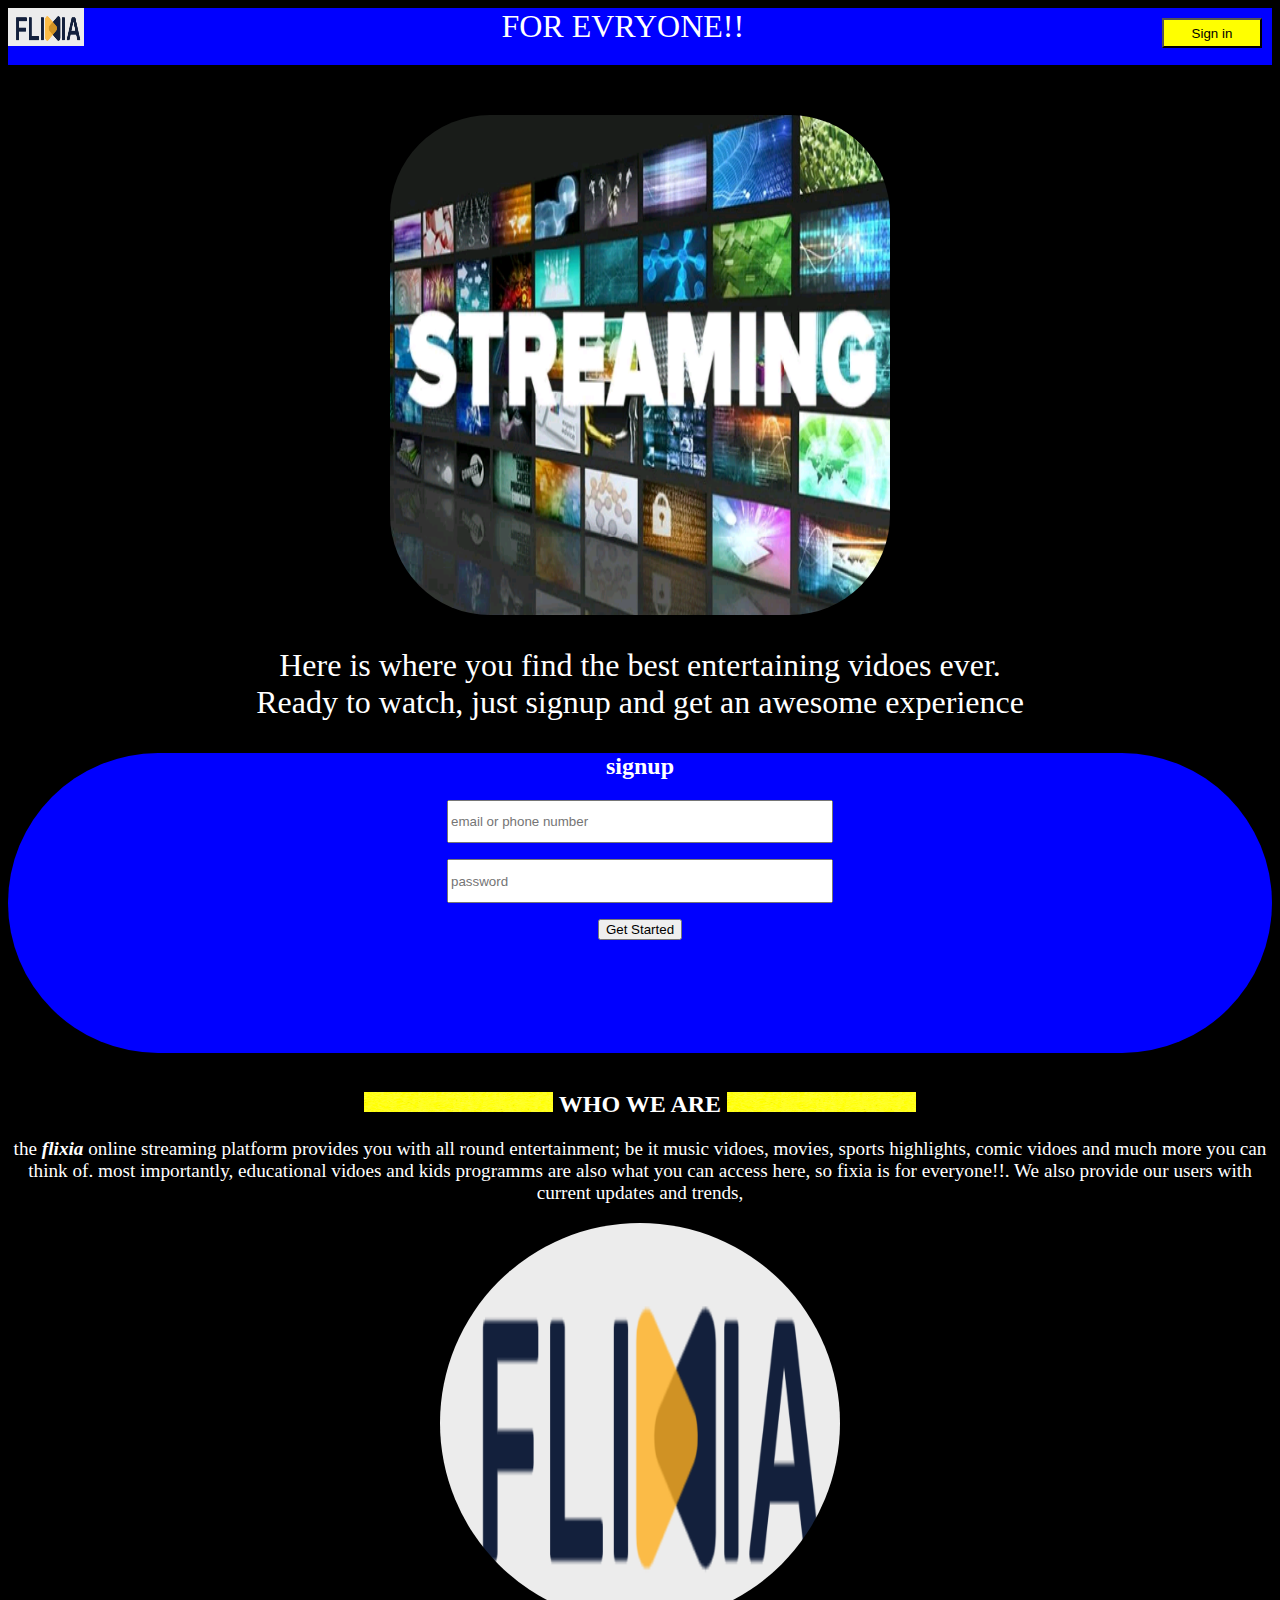
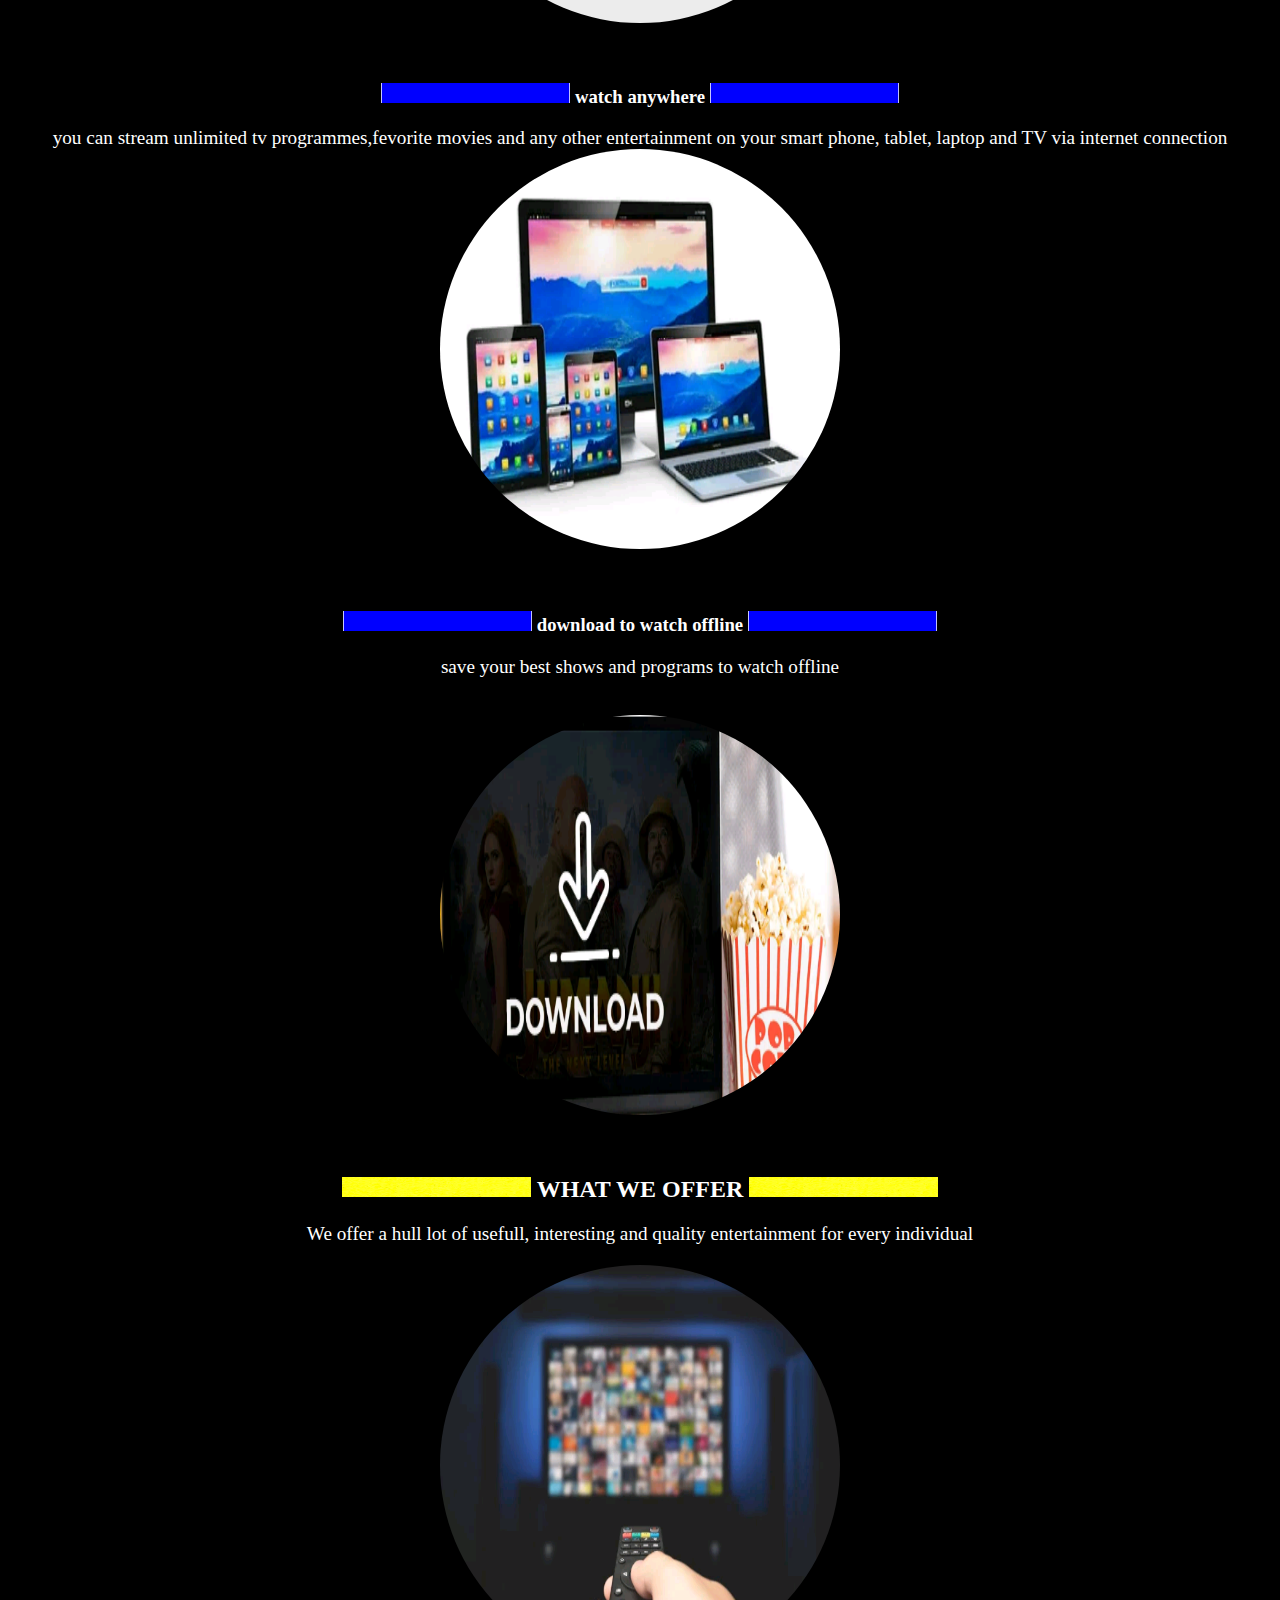
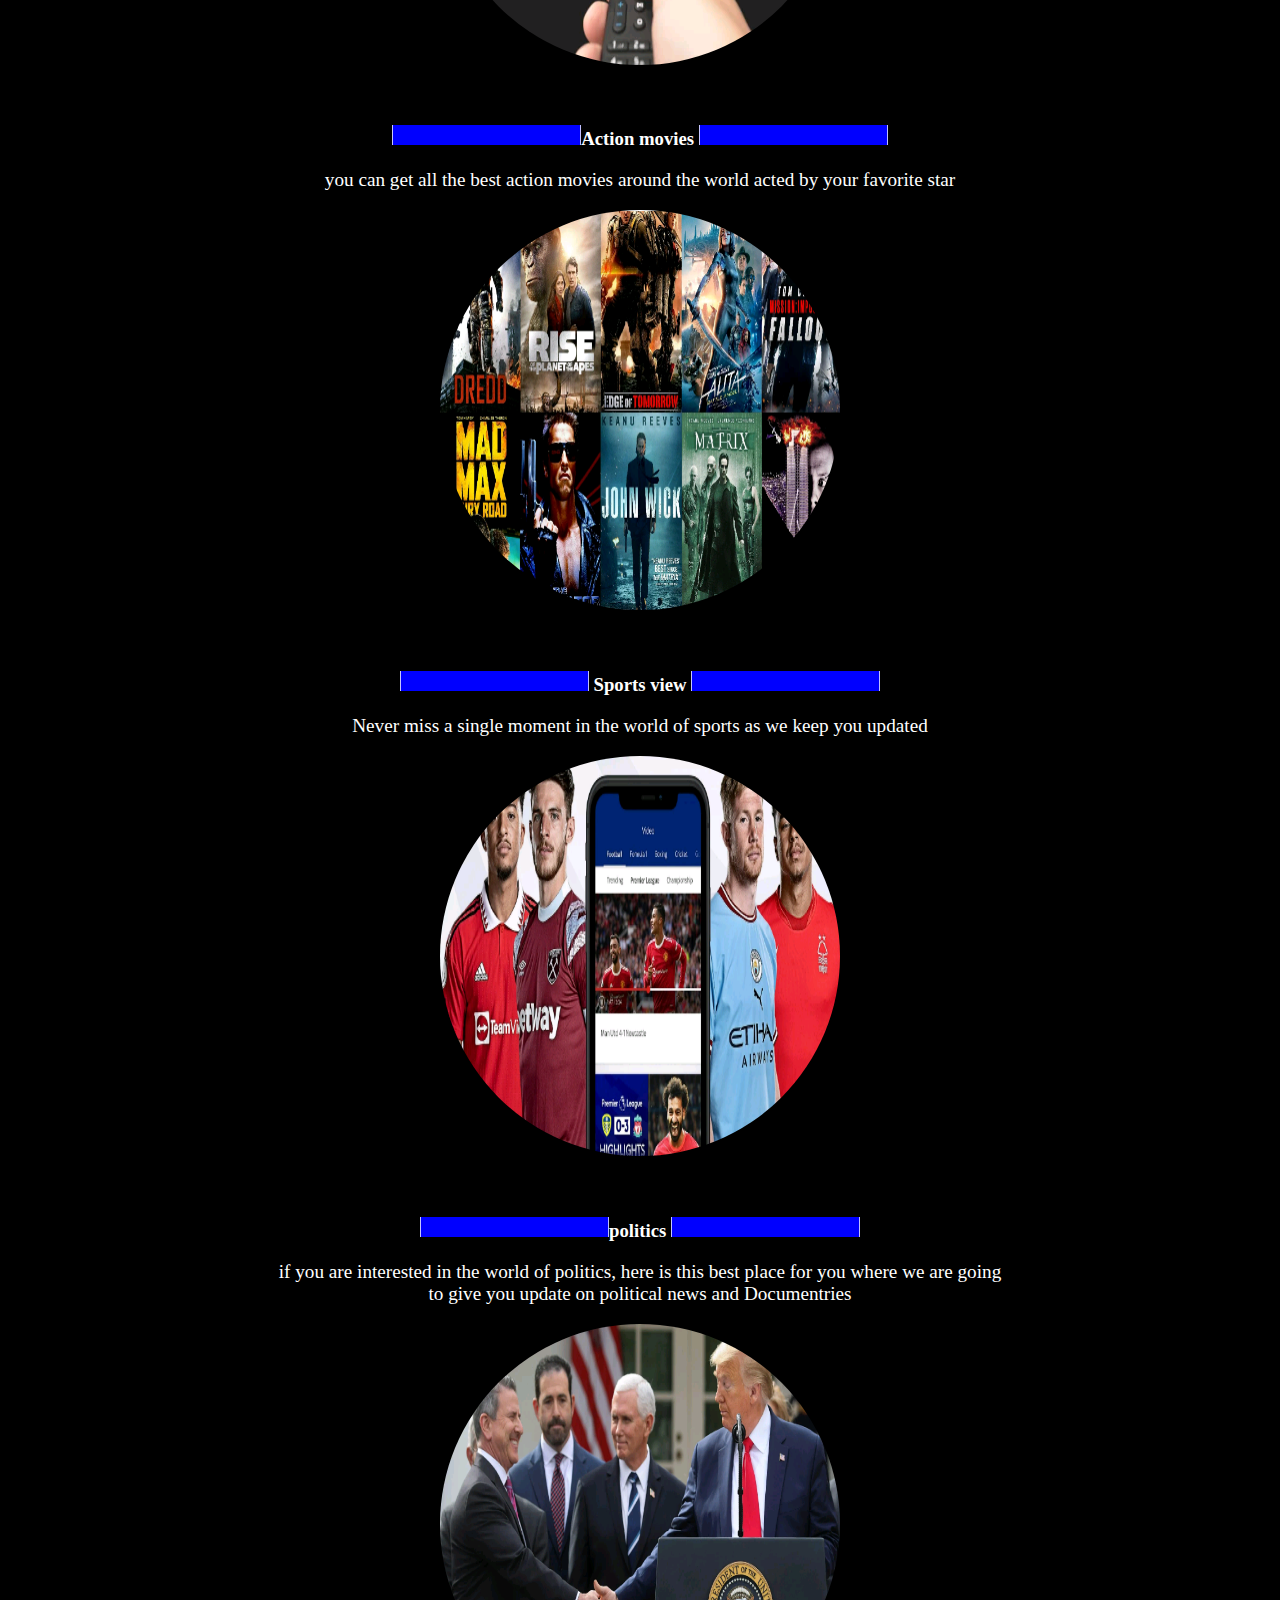
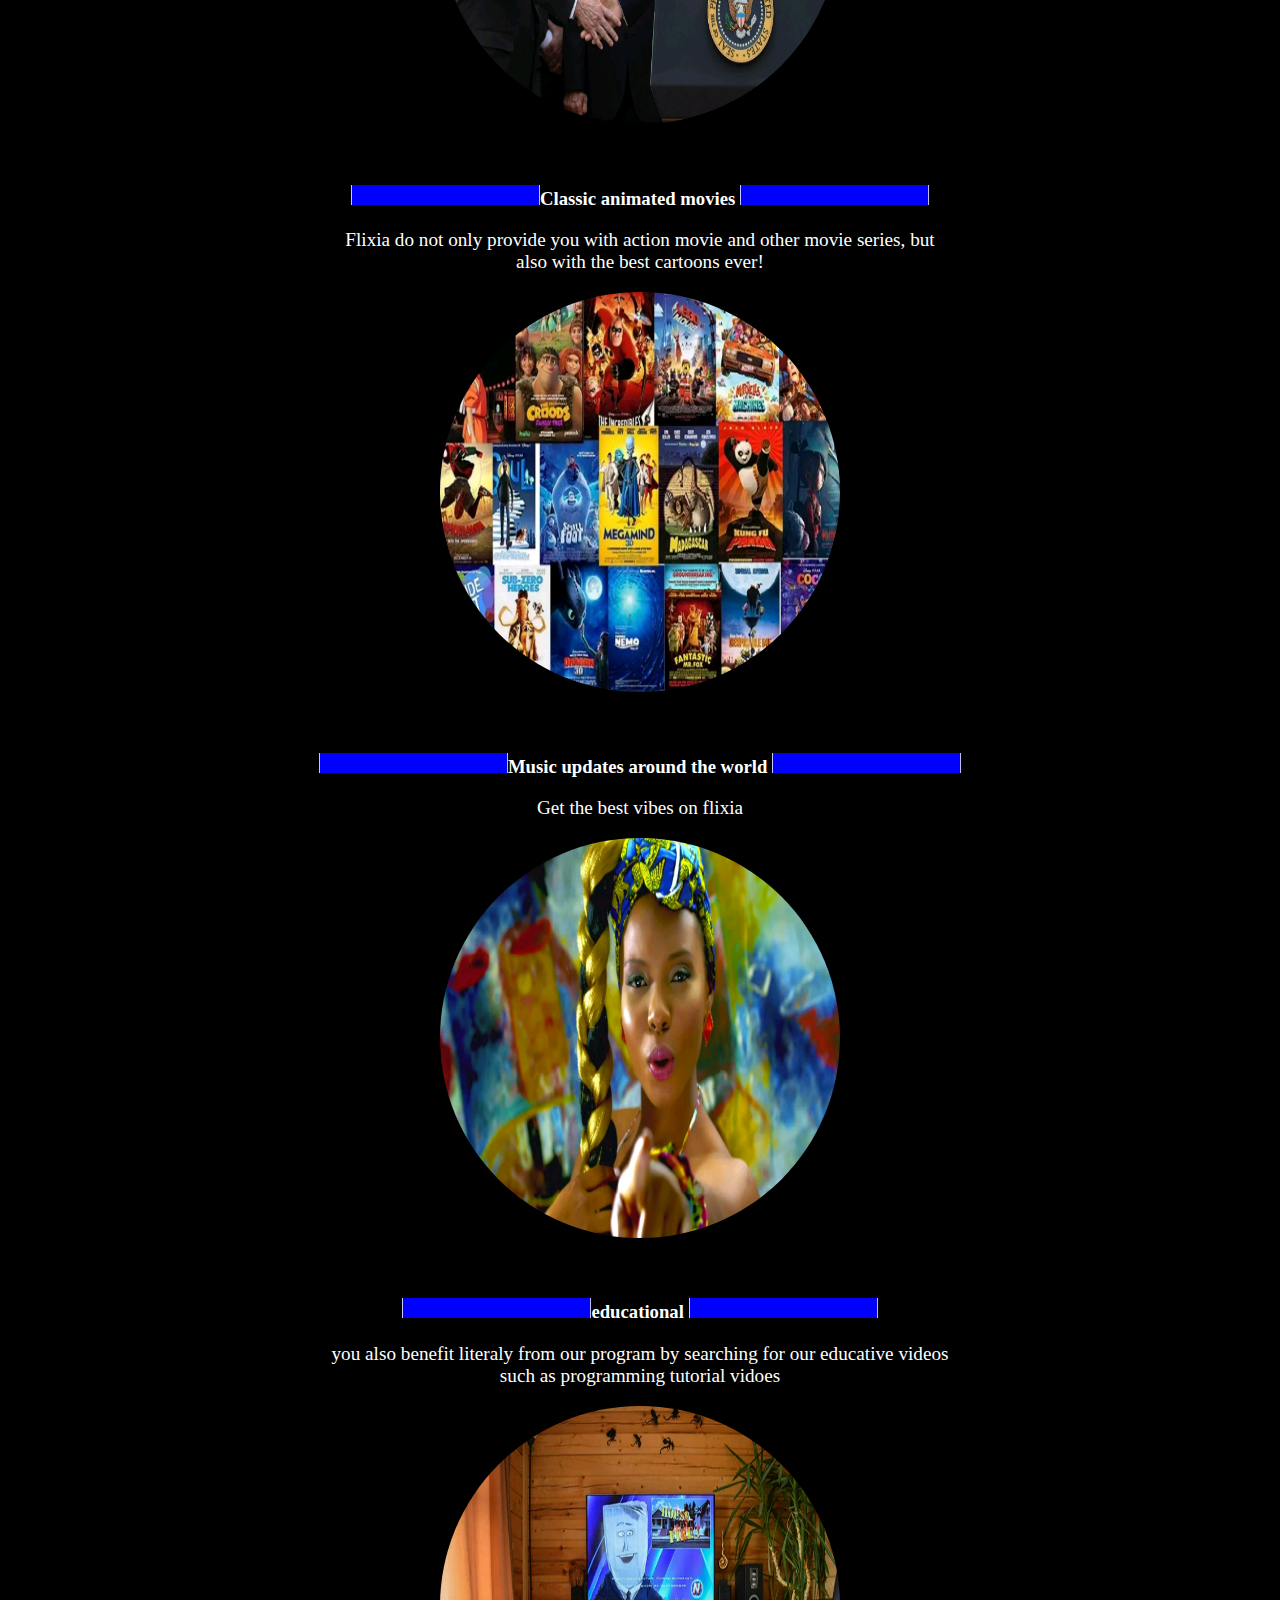
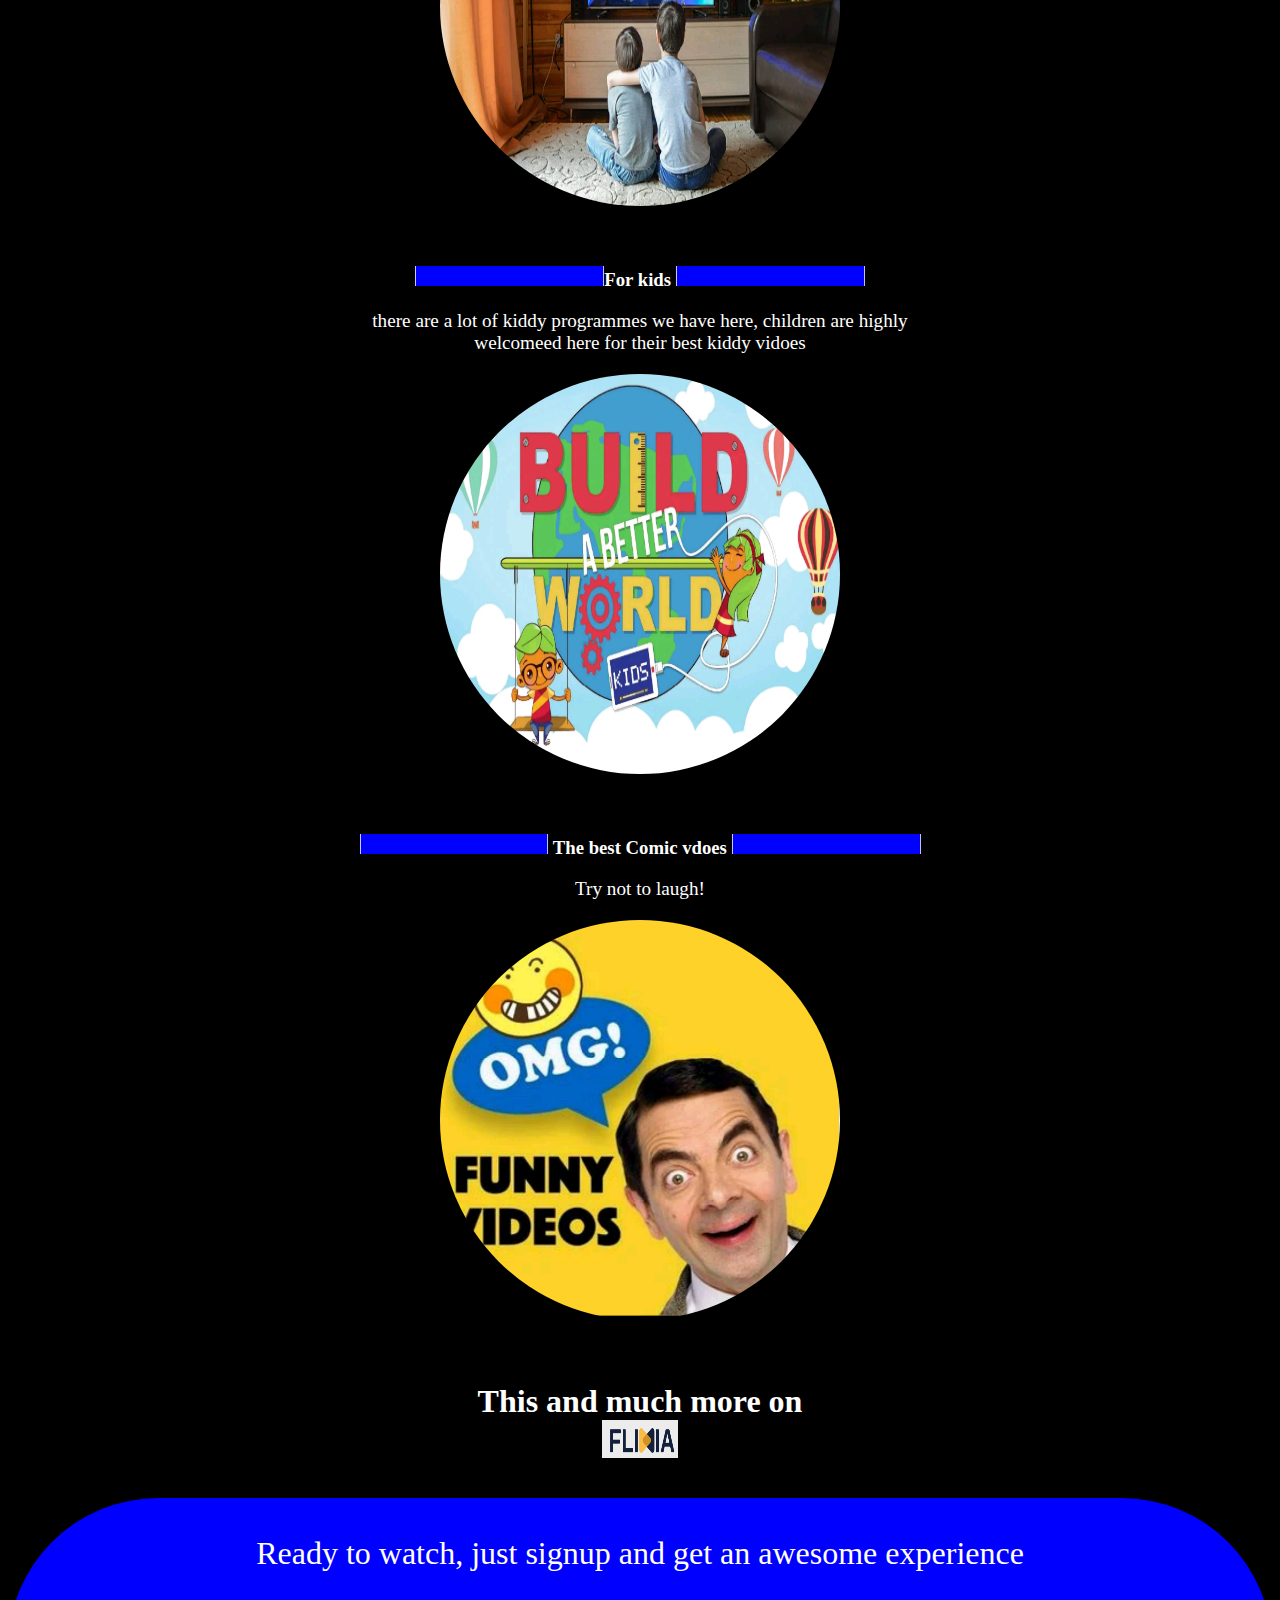
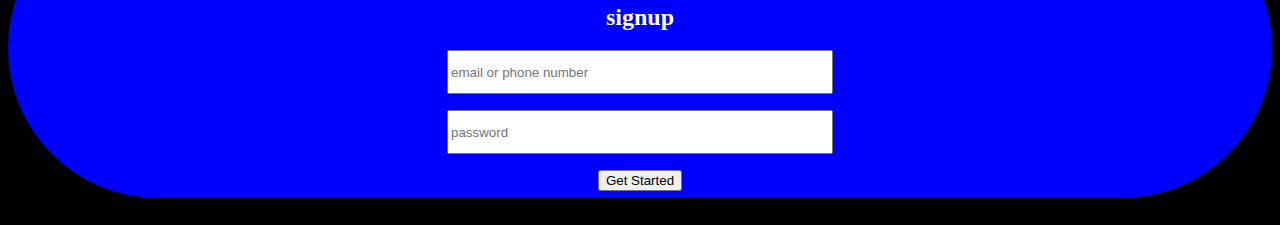
<file: index.html>
<!DOCTYPE html>
<html lang="en">
  <head>
    <meta charset="UTF-8" />
    <meta http-equiv="X-UA-Compatible" content="IE=edge" />
    <meta name="viewport" content="width=device-width, initial-scale=1.0" />
    <title>Document</title>
    <link rel="stylesheet" href="css/style.css" />
  </head>
  <body>
    <nav id="homepage">
      <img src="images/Flixia logo.PNG" alt="" class="img2" />
      FOR EVRYONE!!
      <a href="pages/signup.html"><button class="b1">Sign in</button></a>
    </nav>
    <center><img src="images/stream1.png" alt="" class="img1" /></center>

    <p class="p2">
      Here is where you find the best entertaining vidoes ever. <br />
      Ready to watch, just signup and get an awesome experience
    </p>
    <section class="sec">
      <h2 class="h1">signup</h2>
      <form action="">
        <p><input type="text" placeholder="email or phone number" /></p>
        <p><input type="text" placeholder="password" /></p>
        <p><button class="b2">Get Started</button></p>
        <br />
      </form>
    </section>
    <br />

    <h2 class="h2">
      <img src="images/yellow.png" alt="" class="img4" /> <b>WHO WE ARE</b>
      <img src="images/yellow.png" alt="" class="img4" />
    </h2>
    <p class="p1">
      the <em><b>flixia</b></em> online streaming platform provides you with all
      round entertainment; be it music vidoes, movies, sports highlights, comic
      vidoes and much more you can think of. most importantly, educational
      vidoes and kids programms are also what you can access here, so fixia is
      for everyone!!. We also provide our users with current updates and trends,
    </p>
    <center><img src="images/Flixia logo.PNG" alt="" class="img3" /></center>
    <h3>
      <img src="images/blue.png" alt="" class="img4" />
      watch anywhere
      <img src="images/blue.png" alt="" class="img4" />
    </h3>
    <p class="p1">
      you can stream unlimited tv programmes,fevorite movies and any other
      entertainment on your smart phone, tablet, laptop and TV via internet
      connection
      <img src="images/gadgets.png" alt="" class="img3" />
    </p>
    <h3>
      <img src="images/blue.png" alt="" class="img4" />
      download to watch offline
      <img src="images/blue.png" alt="" class="img4" />
    </h3>
    <p class="p1">save your best shows and programs to watch offline</p>
    <br />
    <center><img src="images/download.png" alt="" class="img3" /></center>
    <h2>
      <img src="images/yellow.png" alt="" class="img4" />
      <b>WHAT WE OFFER</b>
      <img src="images/yellow.png" alt="" class="img4" />
    </h2>
    <p class="p1">
      We offer a hull lot of usefull, interesting and quality entertainment for
      every individual
    </p>
    <center><img src="images/streaming.png" alt="" class="img3" /></center>
    <h3>
      <img src="images/blue.png" alt="" class="img4" />Action movies
      <img src="images/blue.png" alt="" class="img4" />
    </h3>
    <p class="p1">
      you can get all the best action movies around the world acted by your
      favorite star
    </p>
    <center><img src="images/acmovie.png" alt="" class="img3" /></center>
    <h3>
      <img src="images/blue.png" alt="" class="img4" /> Sports view
      <img src="images/blue.png" alt="" class="img4" />
    </h3>
    <p class="p1">
      Never miss a single moment in the world of sports as we keep you updated
    </p>
    <center><img src="images/sports.png" alt="" class="img3" /></center>
    <h3>
      <img src="images/blue.png" alt="" class="img4" />politics
      <img src="images/blue.png" alt="" class="img4" />
    </h3>
    <p class="p1">
      if you are interested in the world of politics, here is this best place
      for you where we are going <br />
      to give you update on political news and Documentries
    </p>
    <center><img src="images/political.png" alt="" class="img3" /></center>
    <h3>
      <img src="images/blue.png" alt="" class="img4" />Classic animated movies
      <img src="images/blue.png" alt="" class="img4" />
    </h3>
    <p class="p1">
      Flixia do not only provide you with action movie and other movie series,
      but
      <br />
      also with the best cartoons ever!
    </p>
    <center><img src="images/anime.png" alt="" class="img3" /></center>
    <h3>
      <img src="images/blue.png" alt="" class="img4" />Music updates around the
      world
      <img src="images/blue.png" alt="" class="img4" />
    </h3>
    <p class="p1">Get the best vibes on flixia</p>
    <center><img src="images/music.png" alt="" class="img3" /></center>
    <h3>
      <img src="images/blue.png" alt="" class="img4" />educational
      <img src="images/blue.png" alt="" class="img4" />
    </h3>
    <p class="p1">
      you also benefit literaly from our program by searching for our educative
      videos <br />
      such as programming tutorial vidoes
    </p>
    <center><img src="images/learn.png" alt="" class="img3" /></center>

    <h3>
      <img src="images/blue.png" alt="" class="img4" />For kids
      <img src="images/blue.png" alt="" class="img4" />
    </h3>
    <p class="p1">
      there are a lot of kiddy programmes we have here, children are highly
      <br />
      welcomeed here for their best kiddy vidoes
    </p>
    <center><img src="images/forkids.png" alt="" class="img3" /></center>

    <h3>
      <img src="images/blue.png" alt="" class="img4" /> The best Comic vdoes
      <img src="images/blue.png" alt="" class="img4" />
    </h3>
    <p class="p1">Try not to laugh!</p>
    <center><img src="images/comic.png" alt="" class="img3" /></center>
    <h1>
      This and much more on <br />
      <img src="images/Flixia logo.PNG" alt="" class="img5" />
    </h1>
    <section class="sec">
      <p class="p2">
        <br />
        Ready to watch, just signup and get an awesome experience
      </p>
      <h2 class="h1">signup</h2>
      <form action="">
        <p><input type="text" placeholder="email or phone number" /></p>
        <p><input type="text" placeholder="password" /></p>
        <p><button class="b2">Get Started</button></p>
        <br />
      </form>
    </section>
  </body>
</html>
</file>
<file: css/style.css>
nav {
  background-color: blue;
  height: 1.5cm;
  text-align: center;
  color: white;
  font-size: xx-large;
}
.b1 {
  background-color: yellow;
  float: right;
  margin-top: 10px;
  height: 30px;
  width: 100px;
  margin-right: 10px;
}
body {
  background-color: black;
}
.h {
  color: white;
  text-align: center;
  font-size: xx-large;
}
.sec {
  height: 300px;
  background-color: blue;
  text-align: center;
  border-radius: 150px;
}
input {
  height: 1cm;
  width: 10cm;
}
h1 {
  text-align: center;
}
.img1 {
  height: 500px;
  width: 500px;
  border-radius: 100px;
  justify-content: center;
  margin-top: 50px;
  display: flex;
}
.p1 {
  font-size: larger;
  color: white;
  text-align: center;
}
h2 {
  color: white;
  text-align: center;
}
.b2 {
  text-align: center;
  float: none;
}
h3 {
  color: white;
  text-align: center;
}
.img2 {
  height: 1cm;
  width: 2cm;
  float: left;
}
.img3 {
  height: 400px;
  width: 400px;
  border-radius: 200px;
  margin-bottom: 1cm;
}
.img4 {
  height: 20px;
  width: 5cm;
}
.p2 {
  color: white;
  font-size: xx-large;
  text-align: center;
}
h1 {
  text-align: center;
  color: white;
}
.img5 {
  height: 1cm;
  width: 2cm;
}
</file>
